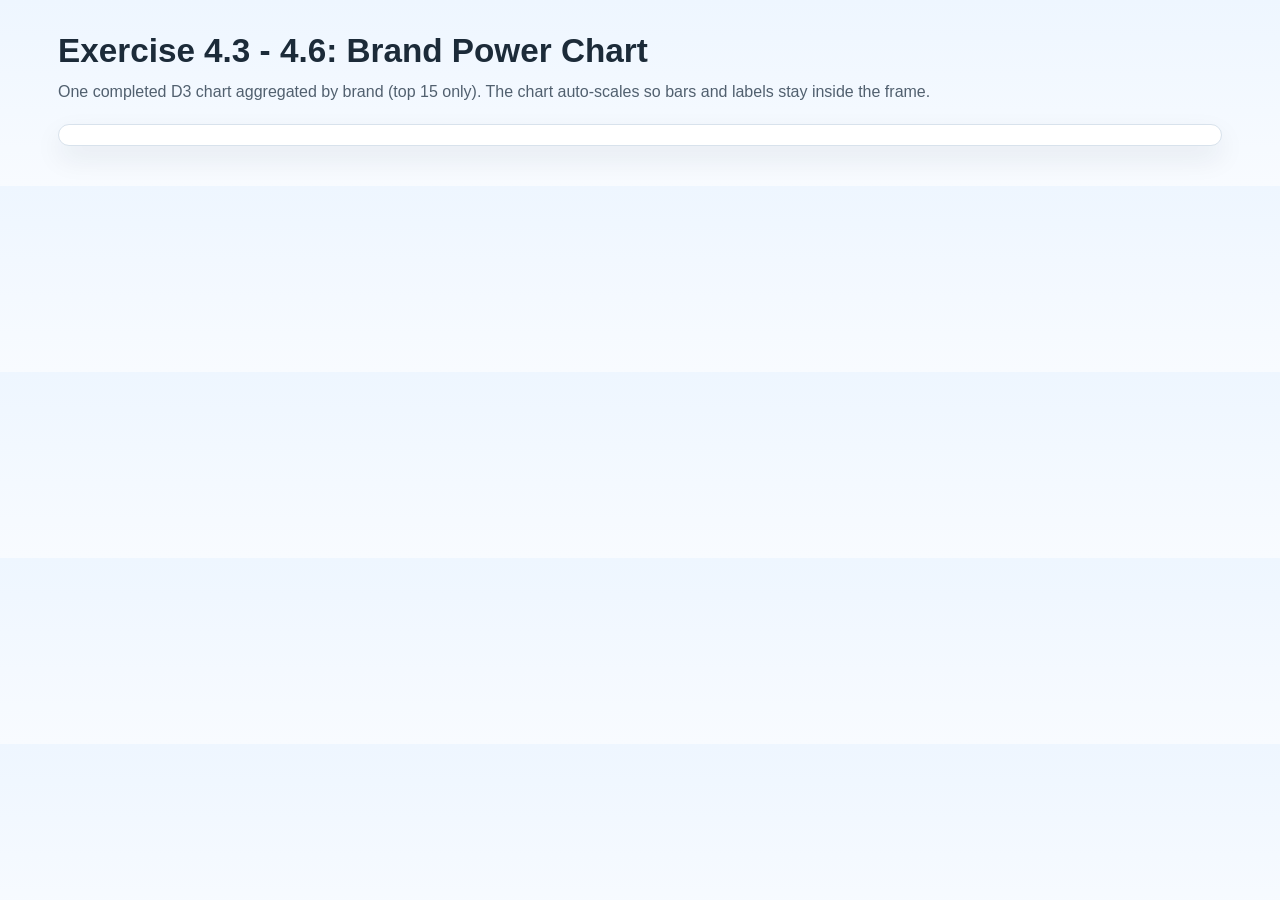
<file: 4.3-4.6/index.html>
<!doctype html>
<html lang="en">
  <head>
    <meta charset="UTF-8" />
    <meta name="viewport" content="width=device-width, initial-scale=1.0" />
    <title>Exercise 4.3-4.6 Brand Power Chart</title>

    <link rel="stylesheet" href="style.css" />

    <!-- D3 Library -->
    <script src="https://d3js.org/d3.v7.min.js"></script>
  </head>

  <body>
    <main class="page">
      <h1>Exercise 4.3 - 4.6: Brand Power Chart</h1>
      <p class="subtitle">
        One completed D3 chart aggregated by brand (top 15 only). The chart
        auto-scales so bars and labels stay inside the frame.
      </p>

      <!-- SVG container -->
      <div class="responsive-svg-container"></div>
    </main>

    <script src="main.js"></script>
  </body>
</html>
</file>
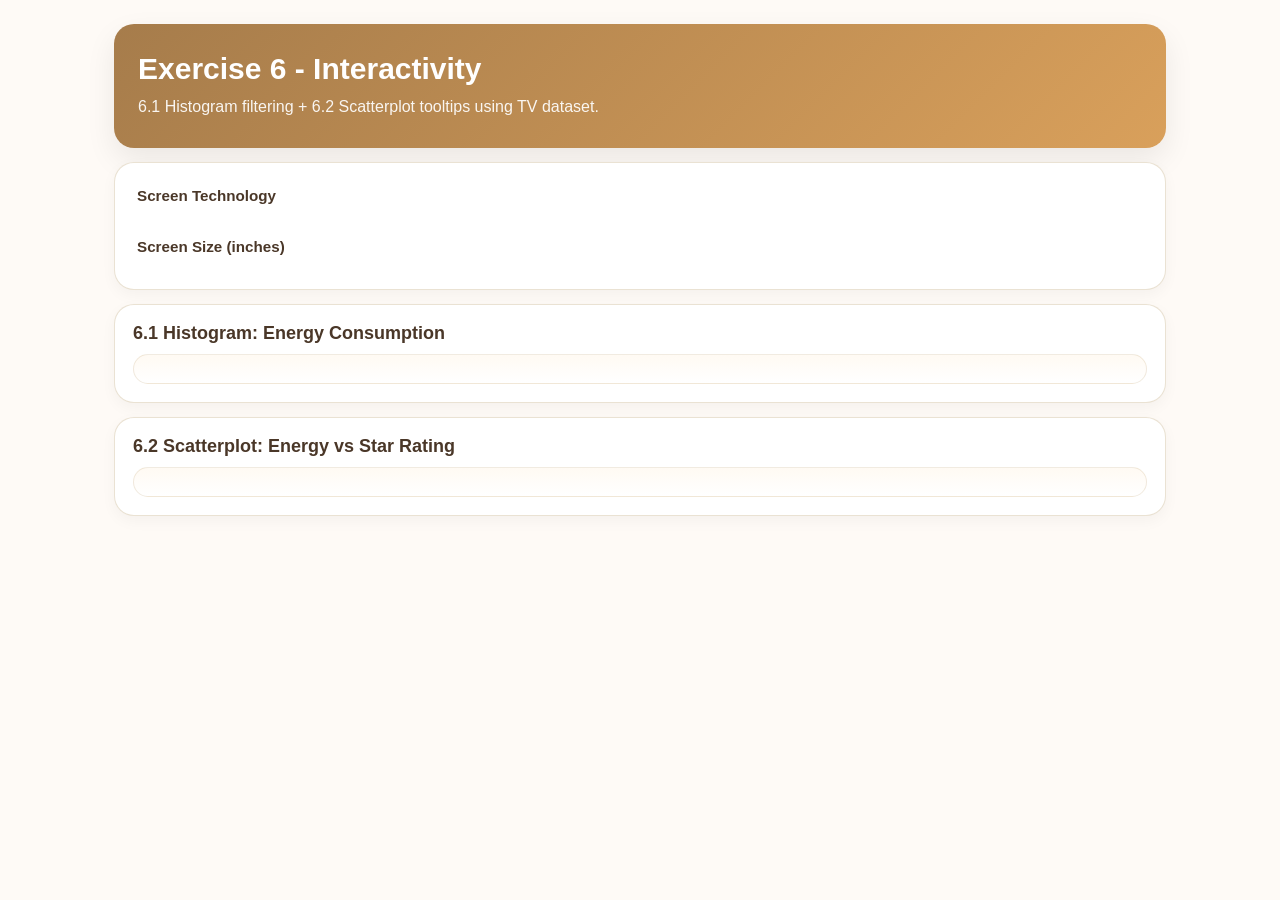
<file: 6.1/index.html>
<!doctype html>
<html lang="en">
  <head>
    <meta charset="UTF-8" />
    <meta name="viewport" content="width=device-width, initial-scale=1.0" />
    <title>Exercise 6 - Interactivity</title>

    <link rel="stylesheet" href="css/base.css" />
    <link rel="stylesheet" href="css/histogram.css" />

    <script src="https://d3js.org/d3.v7.min.js"></script>
  </head>

  <body>
    <div class="page">
      <header class="header">
        <h1>Exercise 6 - Interactivity</h1>
        <p>
          6.1 Histogram filtering + 6.2 Scatterplot tooltips using TV dataset.
        </p>
      </header>

      <!-- FILTERS (for histogram) -->
      <section class="panel">
        <div class="filters-block">
          <div class="filters-title">Screen Technology</div>
          <div id="filters-tech" class="filters"></div>
        </div>

        <div class="filters-block" style="margin-top: 12px">
          <div class="filters-title">Screen Size (inches)</div>
          <div id="filters-size" class="filters"></div>
        </div>
      </section>

      <!-- HISTOGRAM -->
      <section class="panel">
        <h2 class="panel-title">6.1 Histogram: Energy Consumption</h2>
        <div id="chart-hist" class="chart"></div>
      </section>

      <!-- SCATTERPLOT -->
      <section class="panel">
        <h2 class="panel-title">6.2 Scatterplot: Energy vs Star Rating</h2>
        <div id="chart-scatter" class="chart"></div>
      </section>
    </div>

    <!-- JS order matters -->
    <script src="js/shared-constants.js"></script>
    <script src="js/histogram.js"></script>
    <script src="js/scatterplot.js"></script>
    <script src="js/interactions.js"></script>
    <script src="js/load-data.js"></script>
  </body>
</html>
</file>
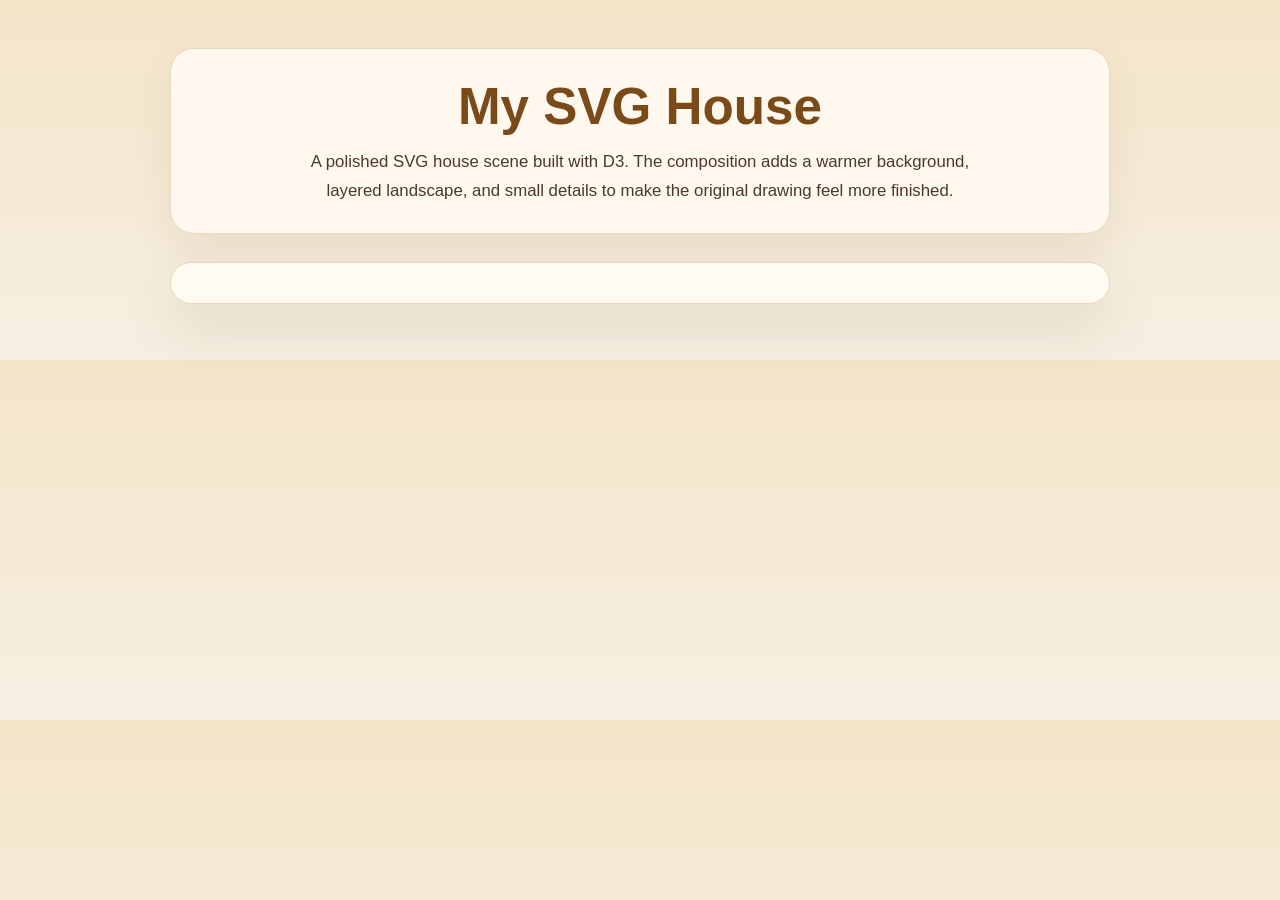
<file: 4.1/test.html>
<!doctype html>
<html lang="en">
  <head>
    <meta charset="UTF-8" />
    <meta name="viewport" content="width=device-width, initial-scale=1.0" />
    <title>Exercise 4.1 SVG House</title>
    <style>
      :root {
        --bg: #f6efe2;
        --panel: #fffaf2;
        --text: #4d3828;
        --accent: #b9712f;
      }

      * {
        box-sizing: border-box;
      }

      body {
        margin: 0;
        font-family: "Segoe UI", Tahoma, Geneva, Verdana, sans-serif;
        background: linear-gradient(180deg, #f3e5c8 0%, var(--bg) 100%);
        color: var(--text);
      }

      .page {
        max-width: 980px;
        margin: 0 auto;
        padding: 48px 20px 56px;
      }

      .intro {
        text-align: center;
        background: rgba(255, 250, 242, 0.9);
        border: 1px solid #ead8be;
        border-radius: 24px;
        padding: 28px 24px;
        box-shadow: 0 18px 40px rgba(97, 64, 31, 0.08);
      }

      .intro h1 {
        margin: 0 0 12px;
        font-size: clamp(2rem, 4vw, 3.25rem);
        color: #7a4a18;
      }

      .intro p {
        margin: 0 auto;
        max-width: 680px;
        line-height: 1.7;
        font-size: 1.05rem;
      }

      .canvas-shell {
        margin-top: 28px;
        background: var(--panel);
        border-radius: 30px;
        padding: 20px;
        border: 1px solid #ead8be;
        box-shadow: 0 24px 55px rgba(97, 64, 31, 0.12);
      }

      .responsive-svg-container svg {
        width: 100%;
        height: auto;
        display: block;
        border-radius: 20px;
      }
    </style>
  </head>
  <body>
    <main class="page">
      <section class="intro">
        <h1>My SVG House</h1>
        <p>
          A polished SVG house scene built with D3. The composition adds a
          warmer background, layered landscape, and small details to make the
          original drawing feel more finished.
        </p>
      </section>

      <section class="canvas-shell">
        <div class="responsive-svg-container"></div>
      </section>
    </main>

    <script src="https://d3js.org/d3.v7.min.js"></script>
    <script src="main.js"></script>
  </body>
</html>
</file>
<file: 4.3-4.6/style.css>
* {
  box-sizing: border-box;
}

body {
  margin: 0;
  font-family: "Segoe UI", Tahoma, Geneva, Verdana, sans-serif;
  background: linear-gradient(180deg, #eef6ff 0%, #f8fbff 100%);
  color: #1c2b39;
}

.page {
  max-width: 1200px;
  margin: 0 auto;
  padding: 32px 18px 40px;
}

h1 {
  margin: 0;
  font-size: clamp(1.5rem, 2.6vw, 2.2rem);
}

.subtitle {
  margin: 10px 0 20px;
  color: #51606f;
  line-height: 1.5;
}

.responsive-svg-container {
  background: #ffffff;
  border: 1px solid #d8e2ec;
  border-radius: 14px;
  padding: 10px;
  box-shadow: 0 12px 28px rgba(25, 40, 55, 0.08);
}

.responsive-svg-container svg {
  display: block;
  width: 100%;
  height: auto;
  border-radius: 8px;
}
</file>
<file: 6.1/css/base.css>
:root {
  --primary-orange: #8d5d0f;
  --hero-gradient: linear-gradient(135deg, #a67c4b 0%, #d9a05b 100%);
  --bg-light: #fefaf6;
  --text-dark: #4a3728;
  --white: #ffffff;

  --border: rgba(141, 93, 15, 0.18);
  --btn: #fff7ee;
  --btnHover: #ffe9cf;

  --radius: 20px;
  --pill: 999px;

  --shadow-light: 0 5px 15px rgba(0, 0, 0, 0.04);
  --shadow-medium: 0 12px 30px rgba(0, 0, 0, 0.08);
  --shadow-heavy: 0 25px 50px rgba(0, 0, 0, 0.12);
}

* {
  box-sizing: border-box;
}

body {
  margin: 0;
  font-family: "Segoe UI", Roboto, Helvetica, Arial, sans-serif;
  background: var(--bg-light);
  color: var(--text-dark);
}

.page {
  max-width: 1100px;
  margin: 0 auto;
  padding: 24px;
}

/* Header hero */
.header {
  background: var(--hero-gradient);
  color: var(--white);
  padding: 28px 24px;
  border-radius: var(--radius);
  box-shadow: var(--shadow-medium);
  margin-bottom: 14px;
}

.header h1 {
  margin: 0 0 8px;
  font-size: 30px;
  font-weight: 800;
}

.header p {
  margin: 0;
  color: rgba(255, 255, 255, 0.92);
  line-height: 1.6;
}

/* Panels */
.panel {
  background: var(--white);
  border: 1px solid var(--border);
  border-radius: var(--radius);
  padding: 18px;
  margin-bottom: 14px;
  box-shadow: var(--shadow-light);
}

.panel-title {
  margin: 0 0 10px;
  font-size: 18px;
  font-weight: 800;
}

/* Filters */
.filters-block {
  padding: 6px 4px;
}

.filters-title {
  font-size: 0.95rem;
  font-weight: 800;
  margin-bottom: 10px;
}

.filters {
  display: flex;
  flex-wrap: wrap;
  gap: 12px;
  align-items: center;
}

.filters button {
  border: 1.5px solid rgba(141, 93, 15, 0.25);
  background: var(--btn);
  color: var(--text-dark);
  padding: 10px 16px;
  border-radius: var(--pill);
  cursor: pointer;
  transition:
    transform 0.15s ease,
    background 0.2s ease,
    box-shadow 0.2s ease,
    border-color 0.2s ease;
  font-weight: 700;
  box-shadow: var(--shadow-light);
}

.filters button:hover {
  transform: translateY(-1px);
  background: var(--btnHover);
  border-color: rgba(141, 93, 15, 0.45);
  box-shadow: var(--shadow-medium);
}

.filters button.active {
  background: var(--hero-gradient);
  color: var(--white);
  border-color: rgba(141, 93, 15, 0.65);
  box-shadow: var(--shadow-heavy);
}
</file>
<file: 6.1/css/histogram.css>
.chart {
  background: linear-gradient(180deg, #fffaf3 0%, #ffffff 100%);
  border-radius: 18px;
  padding: 14px;
  border: 1px solid rgba(141, 93, 15, 0.12);
}

.chart svg {
  width: 100%;
  height: auto;
  display: block;
}

.axis path,
.axis line {
  stroke: rgba(74, 55, 40, 0.35);
}

.axis text {
  fill: rgba(74, 55, 40, 0.85);
  font-size: 12px;
  font-weight: 600;
}

/* Histogram bars */
.bar-rect {
  fill: rgba(141, 93, 15, 0.85);
  stroke: #fffaf3;
  stroke-width: 2;
}
.bar-rect:hover {
  fill: rgba(141, 93, 15, 1);
}

/* Tooltip styles for scatterplot */
.tooltip-bg {
  fill: rgba(141, 93, 15, 0.85);
}

.tooltip-text {
  fill: #fff;
  font-weight: 800;
  font-size: 12px;
}
</file>
